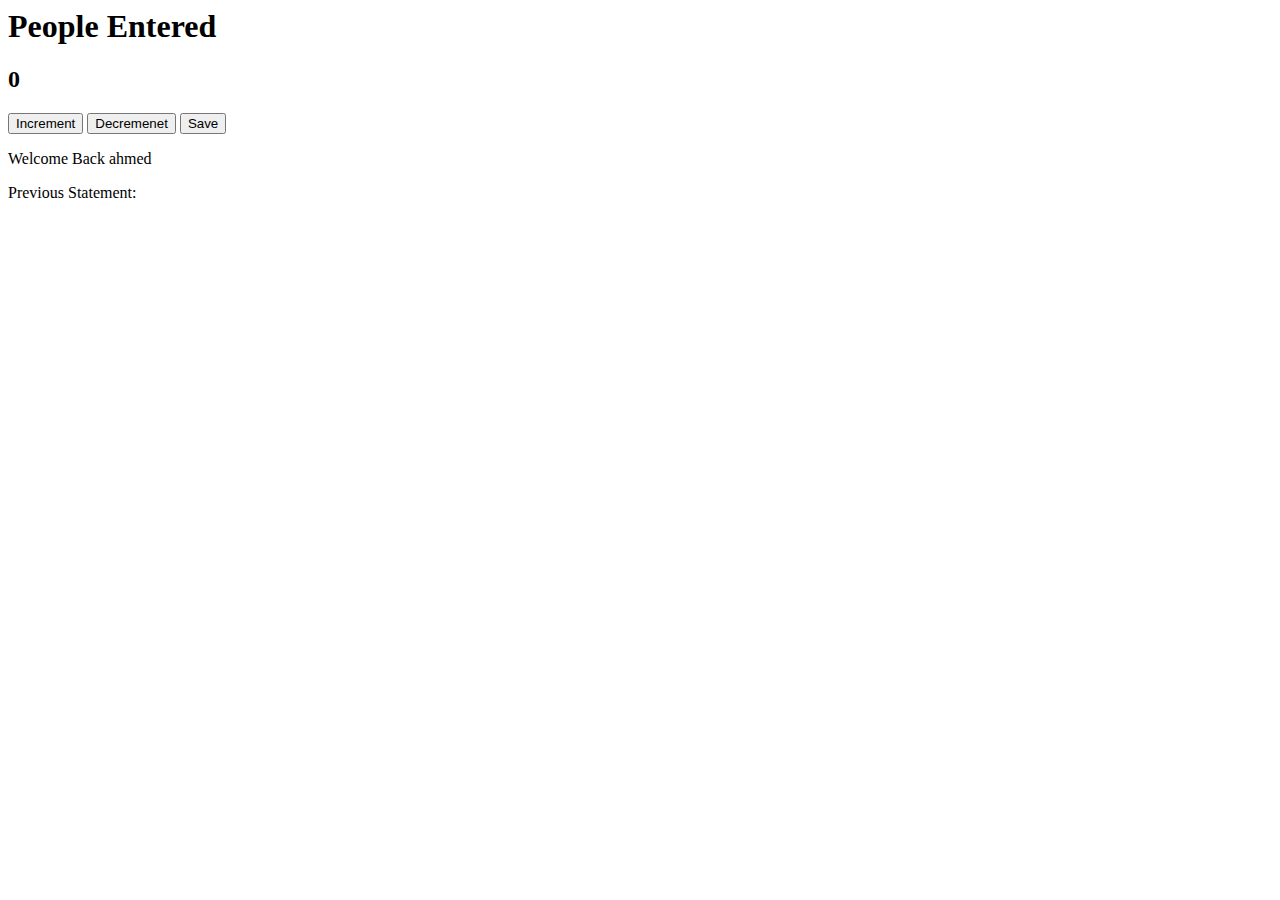
<file: JavaScriptCourse/passenger counter app/index.html>
<html>
    <head>
        <link rel="stylesheet" href="">
    </head>
    <body>
        <h1>People Entered</h1>
        <h2 id="count-el">0</h2>
        <button id="increment-btn" onclick="increment()">Increment</button>
        <button id="decrement-btn" onclick="decrement()">Decremenet</button>
        <button id="save-btn" onclick="save()">Save</button>
        <p id="welcome-el" > </p>
        <p id="save-el">Previous Statement: </p>
        <script src="index.js"></script>
    </body>
</html>
</file>
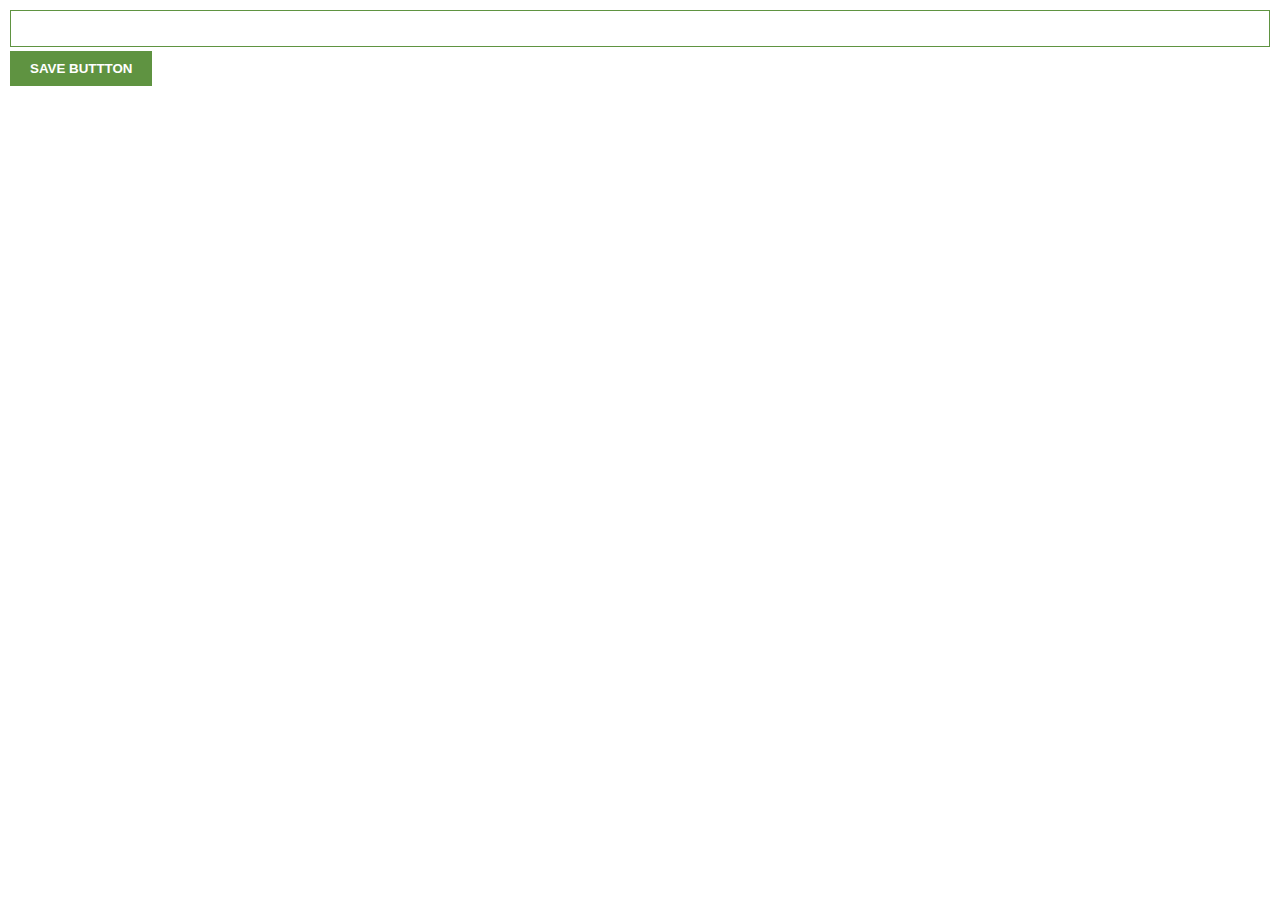
<file: JavaScriptCourse/Building-Chrome-Extension /chromeExtension.html>
<html>
    <head>
        <link rel="stylesheet" href="chromeExte.css">
    </head>
    <body>
        <input type="text" id="input-el">
        <button id="input-btn">SAVE BUTTTON</button>
        <ul id="ul-el"></ul>
        <script src="chromeExt.js"></script>
    </body>
</html>
</file>
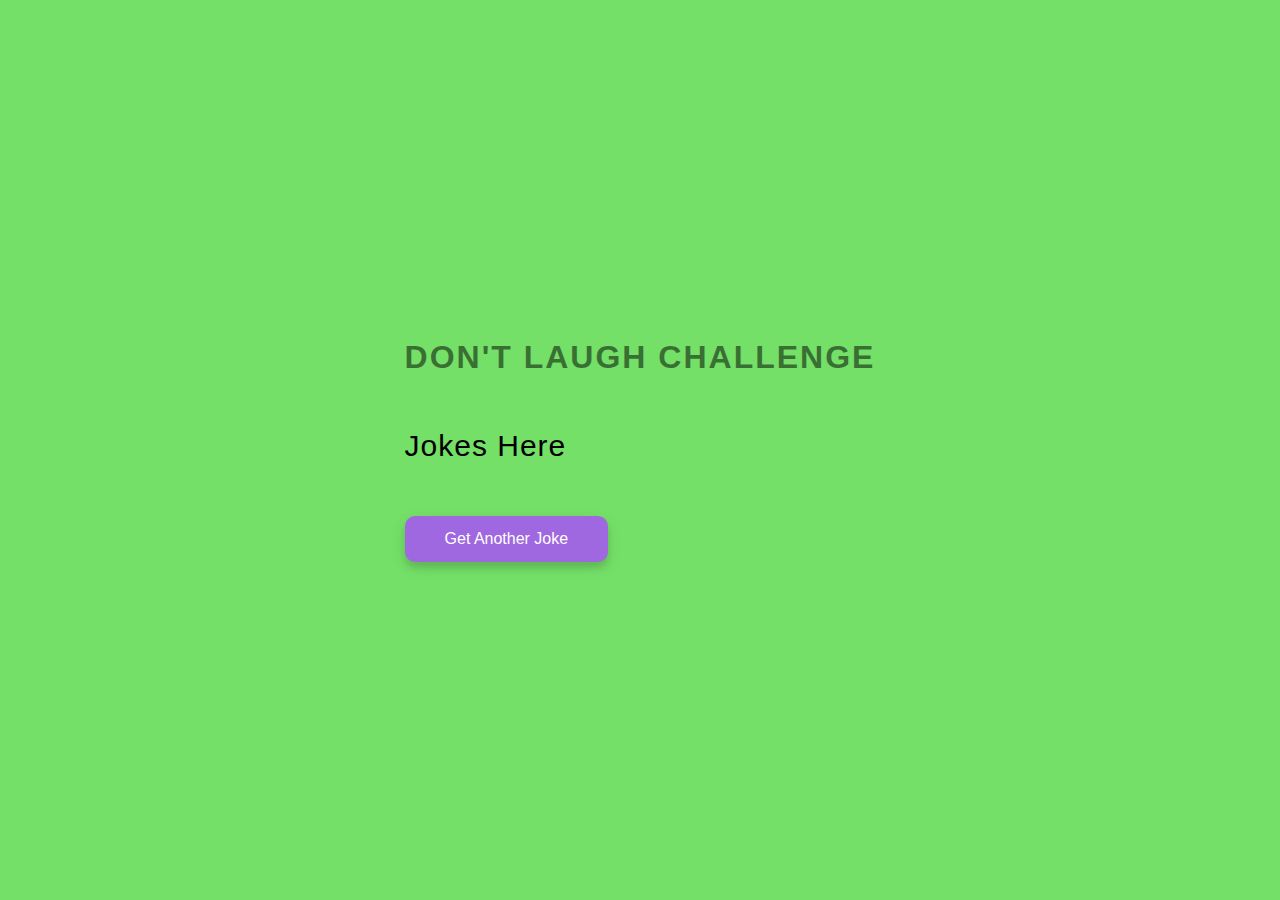
<file: JavaScriptCourse/Dad_Jokes/dad.html>
<html>
    <head>
        <link rel="stylesheet" href="dad.css">
        <title>Dad Jokes</title>
    </head>
    <body>
        <div id="container">
            <h1>DON'T LAUGH CHALLENGE</h1>
            <div id="jokeEl" class="jokeEl">Jokes Here</div>
            <button id="jokebtn" class="btn">Get Another Joke</button>
            <script src="dad.js"></script>
        </div>
    </body>
</html>
</file>
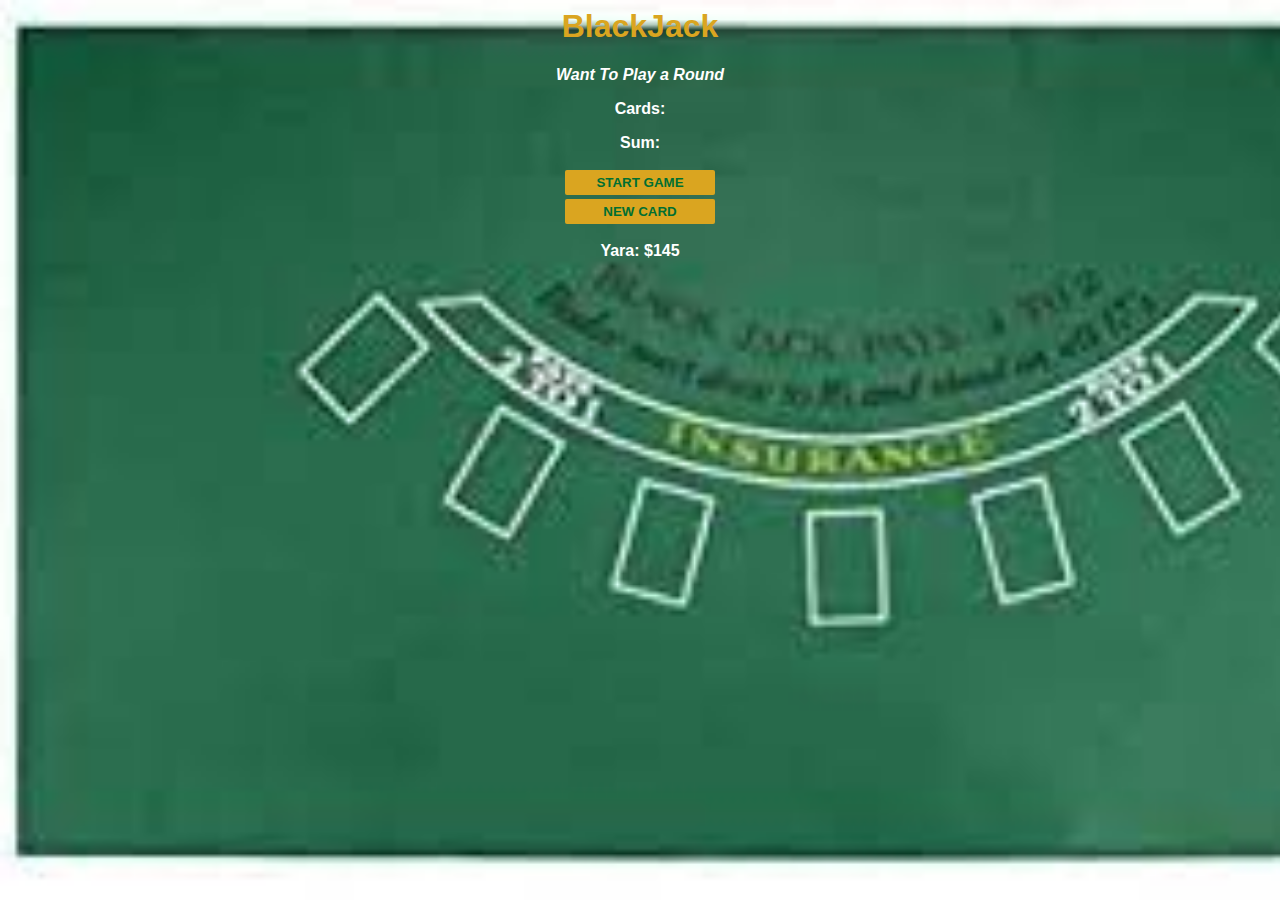
<file: JavaScriptCourse/Demo-Black-Jack-Game/blackjack.html>
<html>
    <head>
        <link rel="stylesheet" href="index.css">
    </head>
    <body>
        <h1>BlackJack</h1>
        <p id="message-el">Want To Play a Round</p>
        <p class="card-el">Cards:</p>
        <p id="sum-el">Sum:</p>
        <button onclick="StartGame()">START GAME</button>
        <br>
        <button onclick="newCard()">NEW CARD</button>
        <br>
        <p id="player-el"></p>
        <script src="blackj.js"></script>
    </body>
</html>
</file>
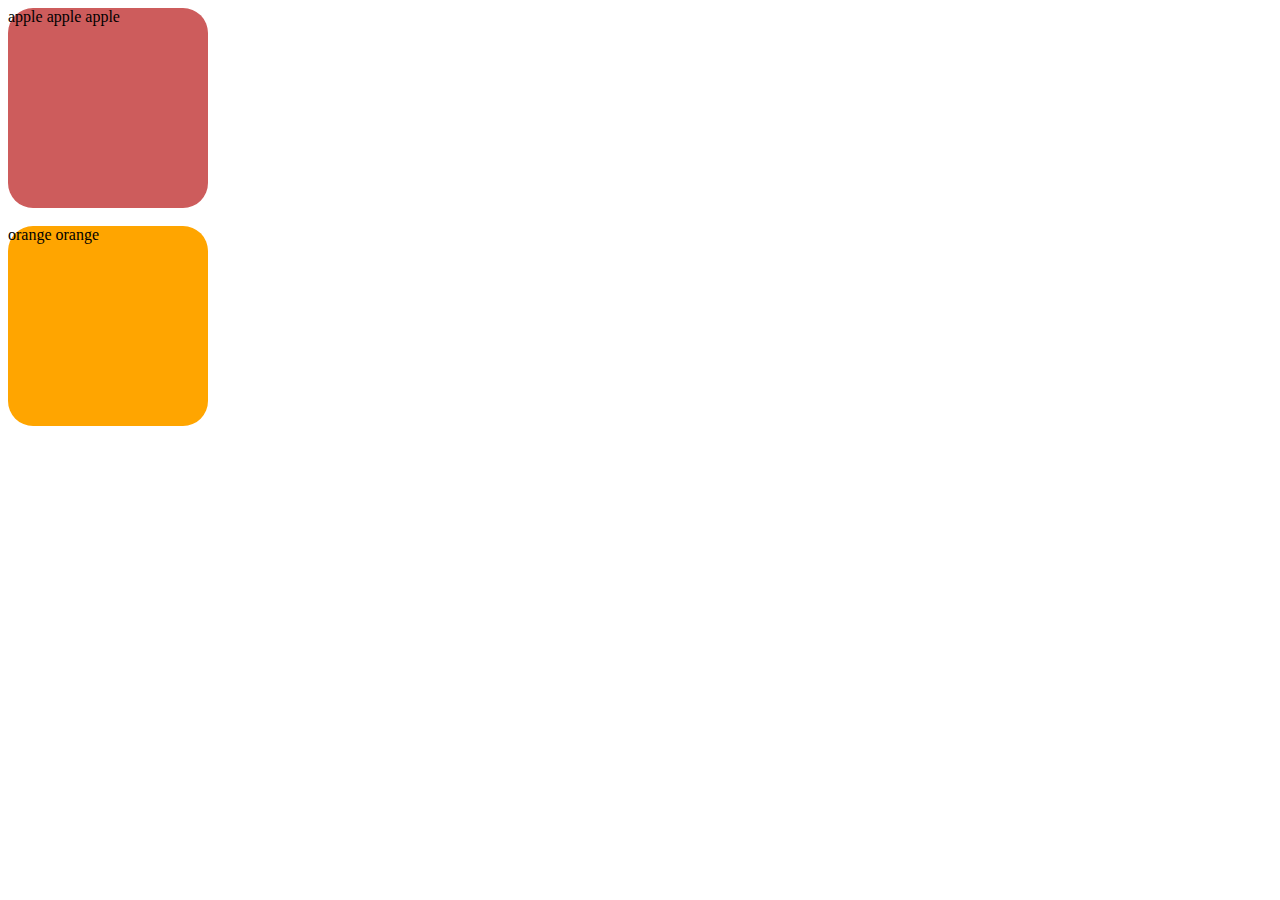
<file: JavaScriptCourse/Practice2/challenge.html>
<html>
    <head>
        <link rel="stylesheet" href="challenge.css">
    </head>
    <body>
        <div id="apple-el"></div>
        <br>
        <div id="orange-el"></div>
        <script src="challenges.js"></script>
    </body>
</html>
</file>
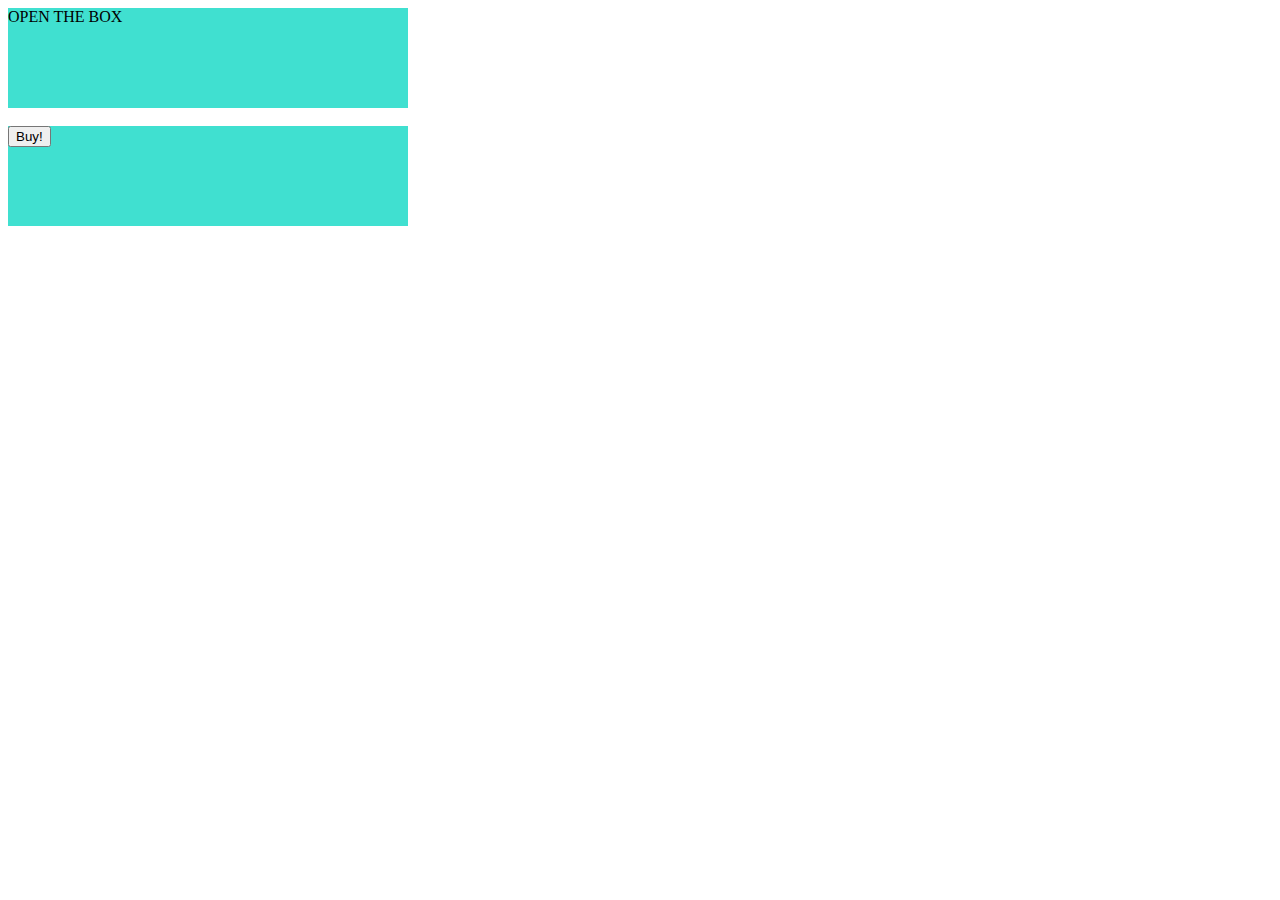
<file: JavaScriptCourse/Practice3/practice.html>
<html>
    <head>
        <link rel="stylesheet" href="practice.css">
    </head>
    <body>
        <div id="box-el">OPEN THE BOX</div>
        <br>
        <div id="container"></div>
        <script src="practice.js"></script>
    </body>
</html>
</file>
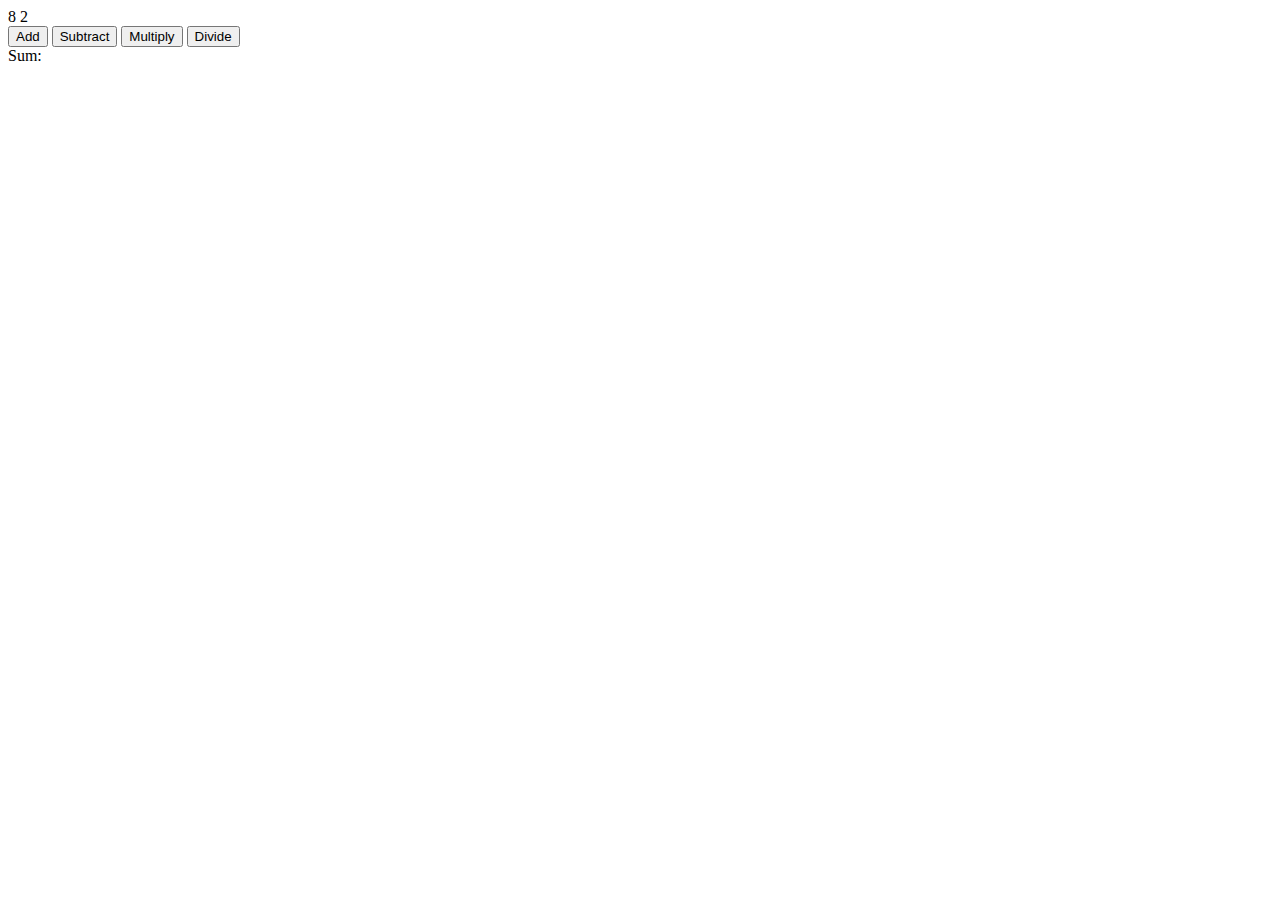
<file: JavaScriptCourse/simplecalculator/calculator.html>
<html>
    <head>

    </head>
    <body>
        <span id="num1-el"></span>
        <span id="num2-el"></span>
        <br>
        <button id="add-btn" onclick="Add()">Add</button>
        <button id="subtract-btn" onclick="Subtract()">Subtract</button>
        <button id="multiply-btn" onclick="Mutilply()">Multiply</button>
        <button id="divide-btn" onclick="Divide()">Divide</button>

        <br>
        <span id="sum-el">Sum: </span>
        <script src="calc.js"></script>
    </body>
</html>
</file>
<file: JavaScriptCourse/Building-Chrome-Extension /chromeExte.css>
body{
    margin: 0;
    padding: 10px;
    font-family: Arial, Helvetica, sans-serif;
    min-width: 400px;
}
input{
    padding:10px;
    width: 100%;
    box-sizing: border-box;
    border: 1px solid #5f9341;
}
button{
    margin-top: 4px;
    background-color: #5f9341;
    color: white;
    padding: 10px 20px;
    border: none;
    font-weight: bold;
}

ul{
    list-style: none;
    padding-left:0 ;
    margin-top: 20px;    
}

li{
    margin-top: 5px;
}

li a{
    color: #5f9341;

}
</file>
<file: JavaScriptCourse/Dad_Jokes/dad.css>
* {
    box-sizing: border-box;
  }
  
  body {
    background-color: #74e068;
    font-family: 'Roboto', sans-serif;
    display: flex;
    flex-direction: column;
    align-items: center;
    justify-content: center;
    height: 100vh;
    overflow: hidden;
    margin: 0;
    padding: 20px;
  }
  
  .container {
    border-radius: 10px;
    box-shadow: 0 10px 20px rgba(0, 0, 0, 0.1), 0 6px 6px rgba(0, 0, 0, 0.1);
    padding: 50px 20px;
    text-align: center;
    max-width: 100%;
    width: 800px;
  }
  
  h1 {
    margin: 0;
    opacity: 0.5;
    letter-spacing: 2px;
    color: black;
    
  }
  
  .jokeEl {
    font-size: 30px;
    letter-spacing: 1px;
    line-height: 40px;
    margin: 50px auto;
    max-width: 600px;
    color: #000;
  }
  
  .btn {
    background-color: #9f68e0;
    color: #fff;
    border: 0;
    border-radius: 10px;
    box-shadow: 0 5px 15px rgba(0, 0, 0, 0.1), 0 6px 6px rgba(0, 0, 0, 0.1);
    padding: 14px 40px;
    font-size: 16px;
    cursor: pointer;
  }
  
  .btn:active {
    transform: scale(0.98);
  }
  
  .btn:focus {
    outline: 0;
  }
</file>
<file: JavaScriptCourse/Demo-Black-Jack-Game/index.css>
h1{
    color: goldenrod;
}
body{
    font-family: 'Trebuchet MS', 'Lucida Sans Unicode', 'Lucida Grande', 'Lucida Sans', Arial, sans-serif;
    background-image: url("images/table.jpeg");
    background-size: cover;
    text-align: center;
    color: white;
    font-weight: bold;
}
#message-el{
    font-style: italic;
}
button{
    background-color: goldenrod;
    color: #016F32;
    width: 150px;
    font-weight: bold;
    padding-top: 5px;
    padding-bottom: 5px;
    border: none;
    border-radius: 2px;
    margin-bottom: 2px;
    margin-top: 2px;
}
</file>
<file: JavaScriptCourse/Practice2/challenge.css>
#apple-el{
    background-color: indianred;
    width: 200px;
    height: 200;
    border-radius: 25px;
}
#orange-el{
    background-color: orange;
    width: 200px;
    height: 200;
    border-radius: 25px;
}
</file>
<file: JavaScriptCourse/Practice3/practice.css>
#box-el{
    background-color:turquoise;
    width: 400px;
    height: 100px;
}
#container{
    background-color:turquoise;
    width: 400px;
    height: 100px;
}
</file>
